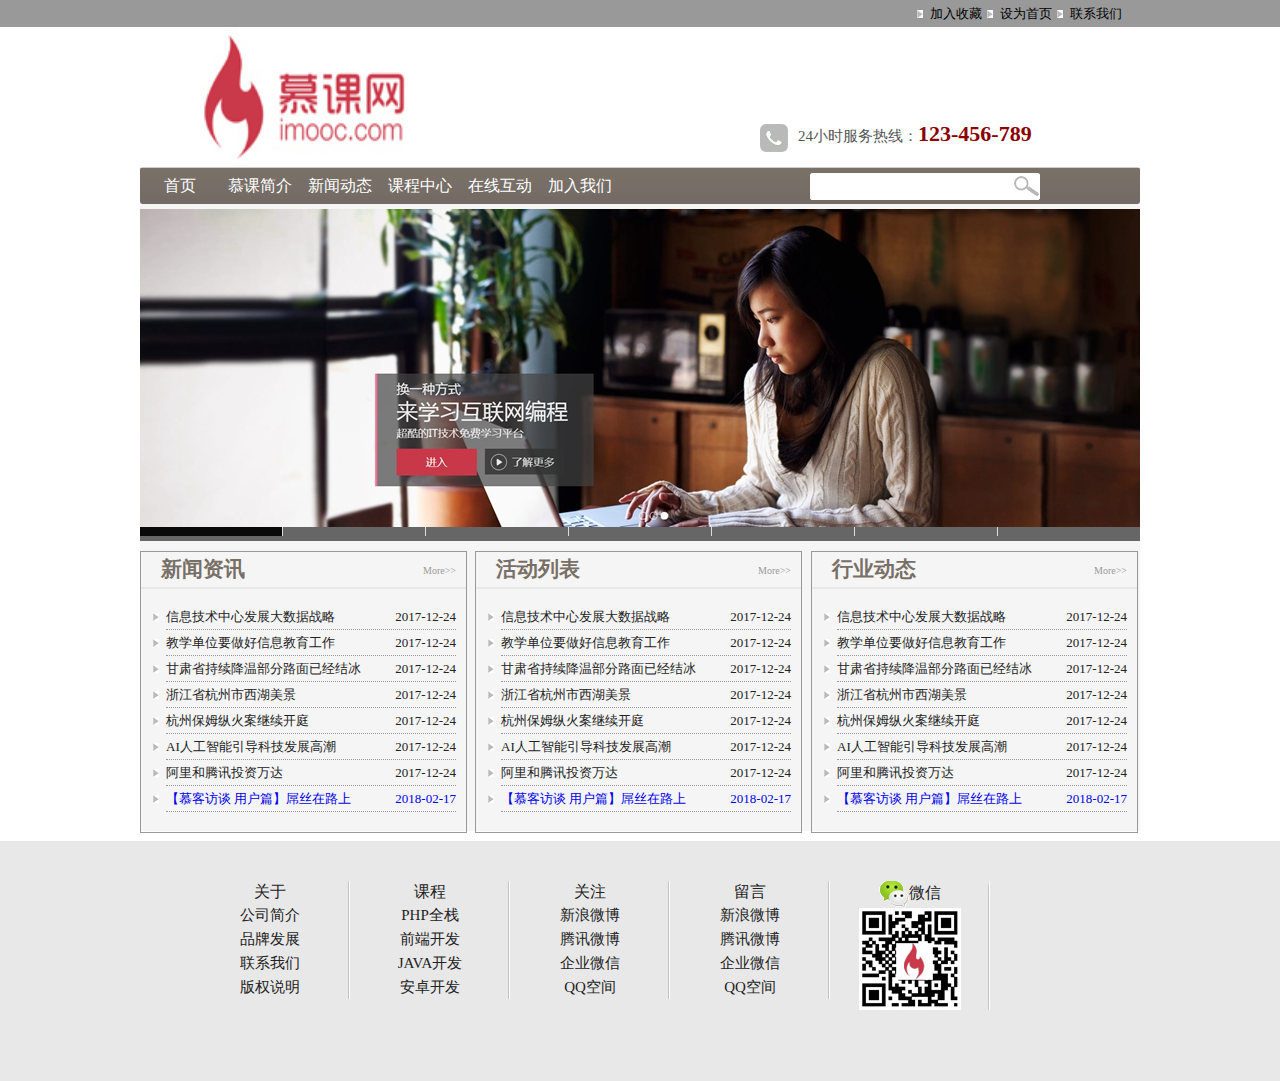
<file: index.html>
<!doctype html>
<html class="no-js" lang="" xmlns="http://www.w3.org/1999/html">
    <head>
        <meta charset="utf-8">
        <meta http-equiv="x-ua-compatible" content="ie=edge">
        <title>慕课网企业首页设计</title>
        <meta name="description" content="">
        <meta name="viewport" content="width=device-width, initial-scale=1">

        <link rel="manifest" href="site.webmanifest">
        <link rel="apple-touch-icon" href="icon.png">
        <!-- Place favicon.ico in the root directory -->

        <link rel="stylesheet" href="css/normalize.css">
        <link rel="stylesheet" href="css/main.css">
        <script type="text/javascript" src="js/setHomeSetFav.js" charset="utf-8"></script>
	    <script type="text/javascript" src="js/myfocus-2.0.4.min.js"></script><!--引入myFocus库-->
	    <script type="text/javascript" src="js/mf-pattern/mF_fancy.js"></script>

	    <link rel="stylesheet" href="js/mf-pattern/mF_fancy.css">
        <script type="text/javascript" src="js/mf-pattern/mF_dleung.js"></script>

	    <link rel="stylesheet" href="js/mf-pattern/mF_dleung.css">
        <script type="text/javascript" src="js/mf-pattern/mF_ladyQ.js"></script>

	    <link rel="stylesheet" href="js/mf-pattern/mF_ladyQ.css">


    <script type="text/javascript">
    myFocus.set({
    id:'boxID',//焦点图盒子ID
    //pattern:'mF_qiyi',//风格应用的名称
    pattern:'mF_fancy',
    time:2,//切换时间间隔(秒)
    trigger:'click',//触发切换模式:'click'(点击)/'mouseover'(悬停)
    width:1000,//设置图片区域宽度(像素)
    height:320,//设置图片区域高度(像素)
    txtHeight:'default'//文字层高度设置(像素),'default'为默认高度，0为隐藏
});
    </script>

    </head>
    <body>
        <div class="header">
            <div class="header_mid">
                <ul>
                    <li><a href="./connect.html">联系我们</a></li>
                    <li><a href="./connect.html">设为首页</a></li>
                    <li><a href="./connect.html">加入收藏</a></li>
                </ul>


            </div><!--header_mid over-->
        </div><!-- header  over -->
        <div class="main">
            <div class="logo">
                <div class="logo_left"><img src="./img/logo.jpg"  width="300px" height="140px" alt="mooc_logo"/></div>
                <div class="logo_right"><img src="./img/tel.jpg"/>24小时服务热线：<span>123-456-789</span></div>


            </div><!--logo结束-->

            <div class="nav">
                <div class="nav_left">
                    <ul>
                        <li><a href="./index.html">首页</a></li>
                        <li><a href="./index.html">慕课简介</a>
                            <ul>
                                <li><a href="./index.html">公司简介</a></li>
                                <li><a href="./index.html">核心团队</a></li>
                                <li><a href="./index.html">企业文化</a></li>
                                <li><a href="./index.html">资质荣誉</a></li>
                                </ul>
                        </li>
                        <li><a href="./index.html">新闻动态</a>
                            <ul>
                                <li><a href="./index.html">团队媒体</a></li>
                                <li><a href="./index.html">行业动态</a></li>
                                <li><a href="./index.html">企业大事记</a></li>
                            </ul>
                        </li>
                        <li><a href="./index.html">课程中心</a>
                        <ul>
                            <li><a href="./index.html">解决方案</a></li>
                            <li><a href="./index.html">产品示例</a></li>
                            <li><a href="./index.html">接口文档</a></li>
                            <li><a href="./index.html">演示地址</a></li>
                            </ul>

                        </li>
                        <li><a href="./index.html">在线互动</a></li>
                        <li><a href="./index.html">加入我们</a></li>
                    </ul>

                </div><!--nav 结束-->
                <div class="nav_right"><input type="search" name="搜索框" class="search_text"></div>
            </div>
            <div class="clear_both">
            <div class="banner" id="boxID" >
			<div class="pic">
			<ul>
				<li><image src="./img/ad4.jpg"  ></li>
				<li> <image src="./img/ad2.jpg" > </li>
				<li><image src="./img/ad3.jpg" ></li>
                <li><image src="./img/mooc4.jpg" ></li>
                <li> <image src="./img/banner5.jpg" > </li>
				<li><image src="./img/banner6.jpg" ></li>
                <li><image src="./img/banner8.jpg"></li>
			</ul>
			</div>
		</div><!--banner 结束-->
            <div class="conent">
                <div class="conent_left">
                    <div class="title"><h2 class="title_left">新闻资讯</h2><span class="title_right"><a href="#">More&gt;&gt;</a></span></div><!--标题结束-->
                    <div class="info_list">
                        <ul>
                            <li>信息技术中心发展大数据战略<span>2017-12-24</span></li>
                            <li>教学单位要做好信息教育工作<span>2017-12-24</span></li>
                            <li>甘肃省持续降温部分路面已经结冰<span>2017-12-24</span></li>
                            <li>浙江省杭州市西湖美景<span>2017-12-24</span></li>
                            <li>杭州保姆纵火案继续开庭<span>2017-12-24</span></li>
                            <li>AI人工智能引导科技发展高潮<span>2017-12-24</span></li>
                            <li>阿里和腾讯投资万达<span>2017-12-24</span></li>
                            <li><a href="#">【慕客访谈 用户篇】屌丝在路上<span>2018-02-17</span></a></li>

		                </ul>
                    </div>
                </div><!--div_left-->
                <div class="conent_mid">
                    <div class="title"><h2 class="title_left">活动列表</h2><span class="title_right" ><a href="#">More&gt;&gt;</a></span></div>
                    <div class="info_list">
                        <ul>
                            <li>信息技术中心发展大数据战略<span>2017-12-24</span></li>
                            <li>教学单位要做好信息教育工作<span>2017-12-24</span></li>
                            <li>甘肃省持续降温部分路面已经结冰<span>2017-12-24</span></li>
                            <li>浙江省杭州市西湖美景<span>2017-12-24</span></li>
                            <li>杭州保姆纵火案继续开庭<span>2017-12-24</span></li>
                            <li>AI人工智能引导科技发展高潮<span>2017-12-24</span></li>
                            <li>阿里和腾讯投资万达<span>2017-12-24</span></li>
                            <li><a href="#">【慕客访谈 用户篇】屌丝在路上<span>2018-02-17</span></a></li>

		                </ul>
                    </div>
                </div><!--div_mid-->
                <div class="conent_right">
                    <div class="title"><h2 class="title_left">行业动态</h2><span class="title_right"><a href="#">More&gt;&gt;</a></span></div>
                     <div class="info_list">
                         <ul>
                            <li>信息技术中心发展大数据战略<span>2017-12-24</span></li>
                            <li>教学单位要做好信息教育工作<span>2017-12-24</span></li>
                            <li>甘肃省持续降温部分路面已经结冰<span>2017-12-24</span></li>
                            <li>浙江省杭州市西湖美景<span>2017-12-24</span></li>
                            <li>杭州保姆纵火案继续开庭<span>2017-12-24</span></li>
                            <li>AI人工智能引导科技发展高潮<span>2017-12-24</span></li>
                            <li>阿里和腾讯投资万达<span>2017-12-24</span></li>
                            <li><a href="#">【慕客访谈 用户篇】屌丝在路上<span>2018-02-17</span></a></li>

		                </ul>
                     </div>
                </div><!--div_right-->


            </div></div>
        </div><!--div main 结束 width  1000px-->
        <div class="copyright">
            <div class="copyright_mid">
                <ul>
                    <li>关于
                        <ul>
                            <li>公司简介<li>
                            <li>品牌发展<li>
                            <li>联系我们<li>
                            <li>版权说明<li>

                        </ul>

                      <li>课程
                        <ul>
                          <li>PHP全栈</li>
                            <li>前端开发</li>
                            <li>JAVA开发</li>
                            <li>安卓开发</li>
                        </ul>
                      </li>
                      <li>关注
                        <ul>
                         <li>新浪微博</li>
                            <li>腾讯微博</li>
                            <li>企业微信</li>
                            <li>QQ空间</li>
                        </ul>
                      </li>
                      <li>留言
                        <ul>
                         <li>新浪微博</li>
                            <li>腾讯微博</li>
                            <li>企业微信</li>
                            <li>QQ空间</li>
                        </ul>
                    </li>
                    <li><img src="./img/weixin.png">微信
                        <ul>
                         <li><img src="./img/qrcode.jpg"></li>

                        </ul>
                    </li>

                </ul>

            </div>

        </div>

    </body>
</html>
</file>
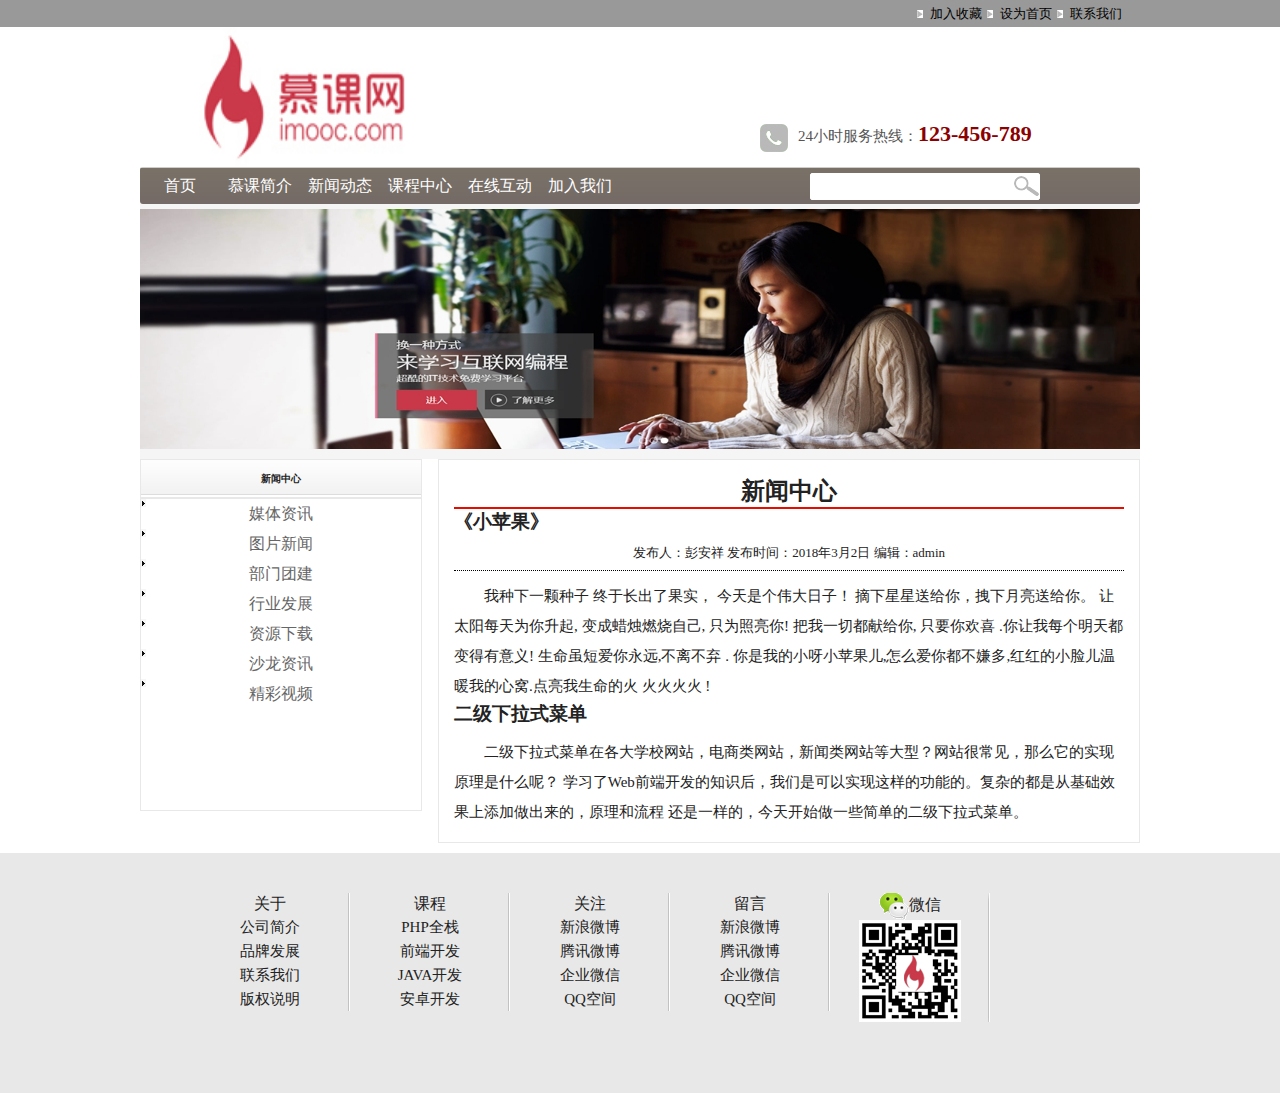
<file: connect.html>
<!doctype html>
<html class="no-js" lang="" xmlns="http://www.w3.org/1999/html">
    <head>
        <meta charset="utf-8">
        <meta http-equiv="x-ua-compatible" content="ie=edge">
        <title>慕课网企业列表页</title>
        <meta name="description" content="">
        <meta name="viewport" content="width=device-width, initial-scale=1">

        <link rel="manifest" href="site.webmanifest">
        <link rel="apple-touch-icon" href="icon.png">
        <!-- Place favicon.ico in the root directory -->

        <link rel="stylesheet" href="css/normalize.css">
        <link rel="stylesheet" href="css/main.css">




    </head>
    <body>
        <div class="header">
            <div class="header_mid">
                <ul>
                    <li><a href="./connect.html">联系我们</a></li>
                    <li><a href="./connect.html">设为首页</a></li>
                    <li><a href="./connect.html">加入收藏</a></li>
                </ul>


            </div><!--header_mid over-->
        </div><!-- header  over -->
        <div class="main">
            <div class="logo">
                <div class="logo_left"><img src="./img/logo.jpg"  width="300px" height="140px" alt="mooc_logo"/></div>
                <div class="logo_right"><img src="./img/tel.jpg"/>24小时服务热线：<span>123-456-789</span></div>


            </div><!--logo结束-->

            <div class="nav">
                <div class="nav_left">
                    <ul>
                        <li><a href="./index.html">首页</a></li>
                        <li><a href="./index.html">慕课简介</a>
                            <ul>
                                <li><a href="./index.html">公司简介</a></li>
                                <li><a href="./index.html">核心团队</a></li>
                                <li><a href="./index.html">企业文化</a></li>
                                <li><a href="./index.html">资质荣誉</a></li>
                                </ul>
                        </li>
                        <li><a href="./index.html">新闻动态</a>
                            <ul>
                                <li><a href="./index.html">团队媒体</a></li>
                                <li><a href="./index.html">行业动态</a></li>
                                <li><a href="./index.html">企业大事记</a></li>
                            </ul>
                        </li>
                        <li><a href="./index.html">课程中心</a>
                        <ul>
                            <li><a href="./index.html">解决方案</a></li>
                            <li><a href="./index.html">产品示例</a></li>
                            <li><a href="./index.html">接口文档</a></li>
                            <li><a href="./index.html">演示地址</a></li>
                            </ul>

                        </li>
                        <li><a href="./index.html">在线互动</a></li>
                        <li><a href="./index.html">加入我们</a></li>
                    </ul>

                </div><!--nav 结束-->
                <div class="nav_right"><input type="search" name="搜索框" class="search_text"></div>
            </div>

            <div class="list_banner" >
			<div class="pic">
			<ul>
				<li><image src="./img/ad4.jpg" width="1000px" height="240px"></li>
			</ul>
			</div>
		</div><!--banner 结束-->
            <div class="conent_list">
                <div class="conent_list_left">
                    <h2>新闻中心</h2>
                    <ul>
                        <li><a href="#">媒体资讯</a></li>
                        <li><a href="#">图片新闻</a></li>
                        <li><a href="#">部门团建</a></li>
                        <li><a href="#">行业发展</a></li>
                        <li><a href="#">资源下载</a></li>
                        <li><a href="#">沙龙资讯</a></li>
                        <li><a href="#">精彩视频</a></li>
                    </ul>

                </div><!--div_left-->
                <div class="conent_list_right">
                    <div class="conent_list_right_info">
                        <h2>新闻中心</h2>
                        <h3>《小苹果》</h3>
                        <span class="conent_list_right_span">发布人：彭安祥  发布时间：2018年3月2日 编辑：admin</span>
                        <p>我种下一颗种子 终于长出了果实， 今天是个伟大日子！ 摘下星星送给你，拽下月亮送给你。 让太阳每天为你升起,
                变成蜡烛燃烧自己, 只为照亮你! 把我一切都献给你, 只要你欢喜 .你让我每个明天都变得有意义! 生命虽短爱你永远,不离不弃 .
                你是我的小呀小苹果儿,怎么爱你都不嫌多,红红的小脸儿温暖我的心窝.点亮我生命的火 火火火火 !</p>
                    <h3>二级下拉式菜单</h3>
                <p>二级下拉式菜单在各大学校网站，电商类网站，新闻类网站等大型？网站很常见，那么它的实现原理是什么呢？

                学习了Web前端开发的知识后，我们是可以实现这样的功能的。复杂的都是从基础效果上添加做出来的，原理和流程

                还是一样的，今天开始做一些简单的二级下拉式菜单。</p>


                    </div>
                </div><!--div_mid-->



            </div>
        </div><!--div main 结束 width  1000px-->
        <div class="copyright">
            <div class="copyright_mid">
                <ul>
                    <li>关于
                        <ul>
                            <li>公司简介<li>
                            <li>品牌发展<li>
                            <li>联系我们<li>
                            <li>版权说明<li>

                        </ul>

                      <li>课程
                        <ul>
                          <li>PHP全栈</li>
                            <li>前端开发</li>
                            <li>JAVA开发</li>
                            <li>安卓开发</li>
                        </ul>
                      </li>
                      <li>关注
                        <ul>
                         <li>新浪微博</li>
                            <li>腾讯微博</li>
                            <li>企业微信</li>
                            <li>QQ空间</li>
                        </ul>
                      </li>
                      <li>留言
                        <ul>
                         <li>新浪微博</li>
                            <li>腾讯微博</li>
                            <li>企业微信</li>
                            <li>QQ空间</li>
                        </ul>
                    </li>
                    <li><img src="./img/weixin.png">微信
                        <ul>
                         <li><img src="./img/qrcode.jpg"></li>

                        </ul>
                    </li>

                </ul>

            </div>

        </div>

    </body>
</html>
</file>
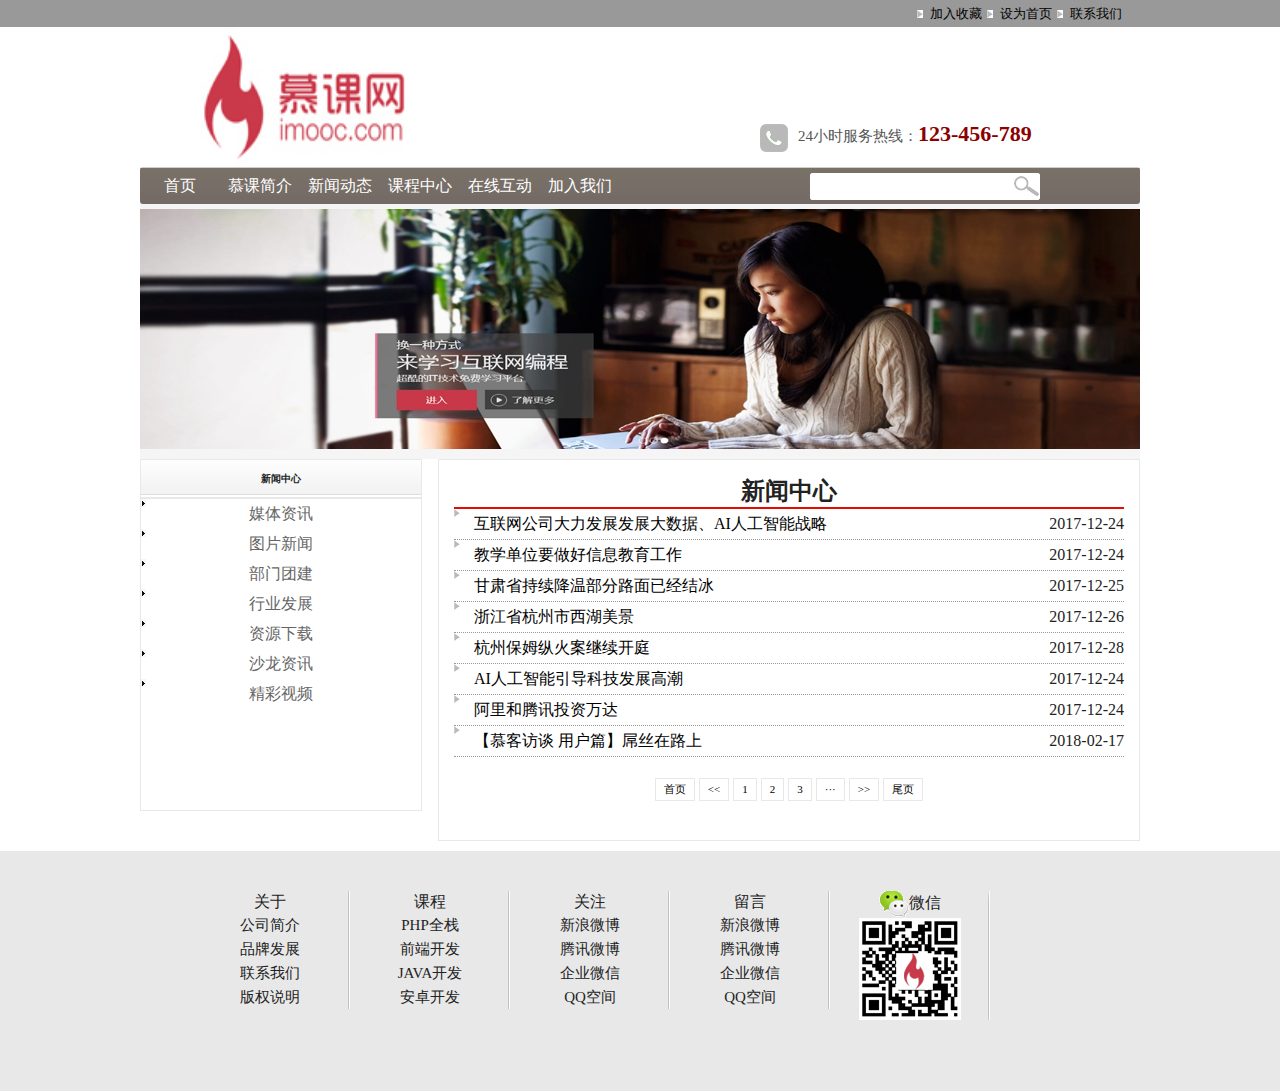
<file: list.html>
<!doctype html>
<html class="no-js" lang="" xmlns="http://www.w3.org/1999/html">
    <head>
        <meta charset="utf-8">
        <meta http-equiv="x-ua-compatible" content="ie=edge">
        <title>慕课网企业列表页</title>
        <meta name="description" content="">
        <meta name="viewport" content="width=device-width, initial-scale=1">

        <link rel="manifest" href="site.webmanifest">
        <link rel="apple-touch-icon" href="icon.png">
        <!-- Place favicon.ico in the root directory -->

        <link rel="stylesheet" href="css/normalize.css">
        <link rel="stylesheet" href="css/main.css">




    </head>
    <body>
        <div class="header">
            <div class="header_mid">
                <ul>
                    <li><a href="./connect.html">联系我们</a></li>
                    <li><a href="./connect.html">设为首页</a></li>
                    <li><a href="./connect.html">加入收藏</a></li>
                </ul>


            </div><!--header_mid over-->
        </div><!-- header  over -->
        <div class="main">
            <div class="logo">
                <div class="logo_left"><img src="./img/logo.jpg"  width="300px" height="140px" alt="mooc_logo"/></div>
                <div class="logo_right"><img src="./img/tel.jpg"/>24小时服务热线：<span>123-456-789</span></div>


            </div><!--logo结束-->

            <div class="nav">
                <div class="nav_left">
                    <ul>
                        <li><a href="./index.html">首页</a></li>
                        <li><a href="./index.html">慕课简介</a>
                            <ul>
                                <li><a href="./index.html">公司简介</a></li>
                                <li><a href="./index.html">核心团队</a></li>
                                <li><a href="./index.html">企业文化</a></li>
                                <li><a href="./index.html">资质荣誉</a></li>
                                </ul>
                        </li>
                        <li><a href="./index.html">新闻动态</a>
                            <ul>
                                <li><a href="./index.html">团队媒体</a></li>
                                <li><a href="./index.html">行业动态</a></li>
                                <li><a href="./index.html">企业大事记</a></li>
                            </ul>
                        </li>
                        <li><a href="./index.html">课程中心</a>
                        <ul>
                            <li><a href="./index.html">解决方案</a></li>
                            <li><a href="./index.html">产品示例</a></li>
                            <li><a href="./index.html">接口文档</a></li>
                            <li><a href="./index.html">演示地址</a></li>
                            </ul>

                        </li>
                        <li><a href="./index.html">在线互动</a></li>
                        <li><a href="./index.html">加入我们</a></li>
                    </ul>

                </div><!--nav 结束-->
                <div class="nav_right"><input type="search" name="搜索框" class="search_text"></div>
            </div>

            <div class="list_banner" >
			<div class="pic">
			<ul>
				<li><image src="./img/ad4.jpg" width="1000px" height="240px"></li>
			</ul>
			</div>
		</div><!--banner 结束-->
            <div class="conent_list">
                <div class="conent_list_left">
                    <h2>新闻中心</h2>
                    <ul>
                        <li><a href="#">媒体资讯</a></li>
                        <li><a href="#">图片新闻</a></li>
                        <li><a href="#">部门团建</a></li>
                        <li><a href="#">行业发展</a></li>
                        <li><a href="#">资源下载</a></li>
                        <li><a href="#">沙龙资讯</a></li>
                        <li><a href="#">精彩视频</a></li>
                    </ul>

                </div><!--div_left-->
                <div class="conent_list_right">
                    <div class="conent_list_right_info">
                        <h2>新闻中心</h2>
                        <div>
                         <ul>
                            <li><a href="#">互联网公司大力发展发展大数据、AI人工智能战略</a><span>2017-12-24</span></li>
                            <li><a href="#">教学单位要做好信息教育工作</a><span>2017-12-24</span></li>
                            <li><a href="#">甘肃省持续降温部分路面已经结冰</a><span>2017-12-25</span></li>
                            <li><a href="#">浙江省杭州市西湖美景</a><span>2017-12-26</span></li>
                            <li><a href="#">杭州保姆纵火案继续开庭</a><span>2017-12-28</span></li>
                            <li><a href="#">AI人工智能引导科技发展高潮</a><span>2017-12-24</span></li>
                            <li><a href="#">阿里和腾讯投资万达</a><span>2017-12-24</span></li>
                             <li><a href="#">【慕客访谈 用户篇】屌丝在路上</a><span>2018-02-17</span></a></li>

		                </ul></div>
                        <div class="page_list">  <a href="#">首页</a><a href="#">&lt;&lt;</a><a href="#">1</a><a href="#">2</a><a href="#">3</a><a href="#">···
</a><a href="#">&gt;&gt;</a><a href="#">尾页</a></div>


                    </div>
                </div><!--div_mid-->



            </div>
        </div><!--div main 结束 width  1000px-->
        <div class="copyright">
            <div class="copyright_mid">
                <ul>
                    <li>关于
                        <ul>
                            <li>公司简介<li>
                            <li>品牌发展<li>
                            <li>联系我们<li>
                            <li>版权说明<li>

                        </ul>

                      <li>课程
                        <ul>
                          <li>PHP全栈</li>
                            <li>前端开发</li>
                            <li>JAVA开发</li>
                            <li>安卓开发</li>
                        </ul>
                      </li>
                      <li>关注
                        <ul>
                         <li>新浪微博</li>
                            <li>腾讯微博</li>
                            <li>企业微信</li>
                            <li>QQ空间</li>
                        </ul>
                      </li>
                      <li>留言
                        <ul>
                         <li>新浪微博</li>
                            <li>腾讯微博</li>
                            <li>企业微信</li>
                            <li>QQ空间</li>
                        </ul>
                    </li>
                    <li><img src="./img/weixin.png">微信
                        <ul>
                         <li><img src="./img/qrcode.jpg"></li>

                        </ul>
                    </li>

                </ul>

            </div>

        </div>

    </body>
</html>
</file>
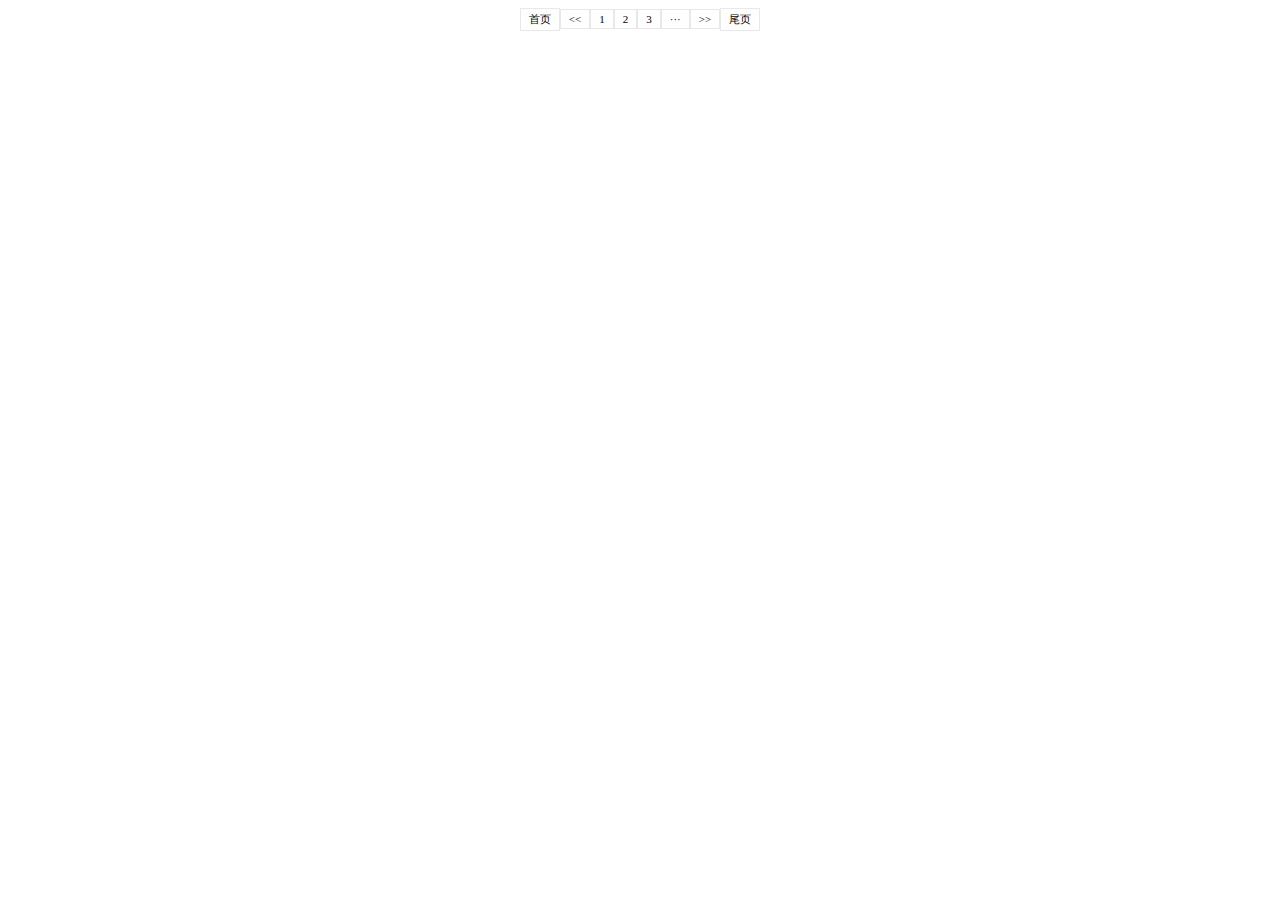
<file: page_list.html>
<!DOCTYPE html>
<html>
<head>
<meta http-equiv="Content-Type" content="text/html; charset=utf-8" />
<title>页码的制作</title>
<style>
/*在此定义相关CSS样式*/
.page{
    height:40px;
    width:auto;
    text-align:center;
}
.page a {
    border:1px  solid #e8e8e8;
    padding:3px 8px;
    font-size:11px;
    text-decoration: none;
    display:inline-block;

}
.page a:link, .page a:visited{
    color:#000;
}
.page a:hover, .page a:active{
    color:white;
    background-color:red;
}

</style>
</head>

<body>
<!--在此制作页码的基本结构-->
<div class="page">
    <a href="#">首页</a><a href="#">&lt;&lt;</a><a href="#">1</a><a href="#">2</a><a href="#">3</a><a href="#">···
</a><a href="#">&gt;&gt;</a><a href="#">尾页</a>


</body>
</html>
</file>
<file: css/main.css>
/*! HTML5 Boilerplate v6.0.1 | MIT License | https://html5boilerplate.com/ */

/*
 * What follows is the result of much research on cross-browser styling.
 * Credit left inline and big thanks to Nicolas Gallagher, Jonathan Neal,
 * Kroc Camen, and the H5BP dev community and team.
 */

/* ==========================================================================
   Base styles: opinionated defaults
   ========================================================================== */

html {
    color: #222;
    font-size: 1em;
    line-height: 1.4;
}

/*
 * Remove text-shadow in selection highlight:
 * https://twitter.com/miketaylr/status/12228805301
 *
 * Vendor-prefixed and regular ::selection selectors cannot be combined:
 * https://stackoverflow.com/a/16982510/7133471
 *
 * Customize the background color to match your design.
 */

::-moz-selection {
    background: #b3d4fc;
    text-shadow: none;
}

::selection {
    background: #b3d4fc;
    text-shadow: none;
}

/*
 * A better looking default horizontal rule
 */

hr {
    display: block;
    height: 1px;
    border: 0;
    border-top: 1px solid #ccc;
    margin: 1em 0;
    padding: 0;
}

/*
 * Remove the gap between audio, canvas, iframes,
 * images, videos and the bottom of their containers:
 * https://github.com/h5bp/html5-boilerplate/issues/440
 */

audio,
canvas,
iframe,
img,
svg,
video {
    vertical-align: middle;
}

/*
 * Remove default fieldset styles.
 */

fieldset {
    border: 0;
    margin: 0;
    padding: 0;
}

/*
 * Allow only vertical resizing of textareas.
 */

textarea {
    resize: vertical;
}

/* ==========================================================================
   Browser Upgrade Prompt
   ========================================================================== */

.browserupgrade {
    margin: 0.2em 0;
    background: #ccc;
    color: #000;
    padding: 0.2em 0;
}

/* ==========================================================================
   Author's custom styles
   ========================================================================== */

















/* ==========================================================================
   Helper classes
   ========================================================================== */

/*
 * Hide visually and from screen readers
 */

.hidden {
    display: none !important;
}

/*
 * Hide only visually, but have it available for screen readers:
 * https://snook.ca/archives/html_and_css/hiding-content-for-accessibility
 *
 * 1. For long content, line feeds are not interpreted as spaces and small width
 *    causes content to wrap 1 word per line:
 *    https://medium.com/@jessebeach/beware-smushed-off-screen-accessible-text-5952a4c2cbfe
 */

.visuallyhidden {
    border: 0;
    clip: rect(0 0 0 0);
    -webkit-clip-path: inset(50%);
    clip-path: inset(50%);
    height: 1px;
    margin: -1px;
    overflow: hidden;
    padding: 0;
    position: absolute;
    width: 1px;
    white-space: nowrap; /* 1 */
}

/*
 * Extends the .visuallyhidden class to allow the element
 * to be focusable when navigated to via the keyboard:
 * https://www.drupal.org/node/897638
 */

.visuallyhidden.focusable:active,
.visuallyhidden.focusable:focus {
    clip: auto;
    -webkit-clip-path: none;
    clip-path: none;
    height: auto;
    margin: 0;
    overflow: visible;
    position: static;
    width: auto;
    white-space: inherit;
}

/*
 * Hide visually and from screen readers, but maintain layout
 */

.invisible {
    visibility: hidden;
}

/*
 * Clearfix: contain floats
 *
 * For modern browsers
 * 1. The space content is one way to avoid an Opera bug when the
 *    `contenteditable` attribute is included anywhere else in the document.
 *    Otherwise it causes space to appear at the top and bottom of elements
 *    that receive the `clearfix` class.
 * 2. The use of `table` rather than `block` is only necessary if using
 *    `:before` to contain the top-margins of child elements.
 */

.clearfix:before,
.clearfix:after {
    content: " "; /* 1 */
    display: table; /* 2 */
}

.clearfix:after {
    clear: both;
}

/* ==========================================================================
   EXAMPLE Media Queries for Responsive Design.
   These examples override the primary ('mobile first') styles.
   Modify as content requires.
   ========================================================================== */

@media only screen and (min-width: 35em) {
    /* Style adjustments for viewports that meet the condition */
}

@media print,
       (-webkit-min-device-pixel-ratio: 1.25),
       (min-resolution: 1.25dppx),
       (min-resolution: 120dpi) {
    /* Style adjustments for high resolution devices */
}

/* ==========================================================================
   Print styles.
   Inlined to avoid the additional HTTP request:
   http://www.phpied.com/delay-loading-your-print-css/
   ========================================================================== */

@media print {
    *,
    *:before,
    *:after {
        background: transparent !important;
        color: #000 !important; /* Black prints faster:
                                   http://www.sanbeiji.com/archives/953 */
        box-shadow: none !important;
        text-shadow: none !important;
    }

    a,
    a:visited {
        text-decoration: underline;
    }

    a[href]:after {
        content: " (" attr(href) ")";
    }

    abbr[title]:after {
        content: " (" attr(title) ")";
    }

    /*
     * Don't show links that are fragment identifiers,
     * or use the `javascript:` pseudo protocol
     */

    a[href^="#"]:after,
    a[href^="javascript:"]:after {
        content: "";
    }

    pre {
        white-space: pre-wrap !important;
    }
    pre,
    blockquote {
        border: 1px solid #999;
        page-break-inside: avoid;
    }

    /*
     * Printing Tables:
     * http://css-discuss.incutio.com/wiki/Printing_Tables
     */

    thead {
        display: table-header-group;
    }

    tr,
    img {
        page-break-inside: avoid;
    }

    p,
    h2,
    h3 {
        orphans: 3;
        widows: 3;
    }

    h2,
    h3 {
        page-break-after: avoid;
    }
}
*{
    margin: 0px;
    padding: 0px;


}
.header{
    width: 100%;
    background: #999999;
    height: 27px;
}
.header_mid{
    width: 1000px;
    height: 27px;
    line-height: 27px;
    font-family: 楷体;
    font-size: 13px;
    margin: 0px  auto;
}

.header_mid li{
    list-style: none;
    text-decoration: none;
    line-height: 27px;
    float: right;
	list-style-image:url("../img/arrow.jpg");
	width: 70px;;
}
.header_mid a:link, .header_mid a:visited {
	font-size: 13px;
	color: #000;
	text-decoration: none;
}
.header_mid a:hover, .header_mid a:active {
	font-size: 13px;
	color: #FFF;
	text-decoration: none;
}
.main{
    margin: 0 auto;
    width: 1000px;
    background-color: #F5F5F5;
}
.logo{
    height:140px;
    background: #FFFFFF;
    /*border: 1px solid chartreuse;*/
}
.logo_left{
    float: left;
}
.logo_right{
    float: right;
    width:380px;
    height:30px;
    margin-top:92px;
    font-size: 15px;
    color:#555555;
    line-height:30px ;

}
.logo_right img {
	vertical-align: middle;
	margin-right: 10px;
}
.logo_right span{
    color: darkred;
    font-weight: bold;
    font-size: 22px;

}
.nav{
    height: 37px;
    background: url("../img/nav_bg.jpg");
    border-radius: 3px;

}
.nav_left{
    float: left;

}
.nav_left ul{
    list-style: none;
}
.nav_left ul li{
    width: 80px;
    float: left;
    line-height: 37px;
    text-align: center;
    position:relative;
}


.nav_left a:link , .nav_left a:visited{
    text-decoration: none;
    color: #FFFFFF;
    font-size: 16px;
}


.nav_left a:hover , .nav_left  a:active{
    color: #FF0;
    text-decoration: none;
    font-size: 16px;
    width: 80px;
    display: block;
    background: darkred;
    border-radius: 3px;
}


.nav_left ul li ul li {
    /*display: none;*/
    float: none;
}
.nav_left ul li ul  {
    /*display: none;*/
    position:absolute;
    top:165px;
    left:0px;
    display:none;/*默认状态下或鼠标离开时隐藏*/

}



.nav_left ul li:hover ul {
    /*display: none;*/
    display: block;
}




.nav_right{
    width: 330px;
    float: right;
    height: 37px;
    line-height: 37px;


}
.search_text {
    background: url("../img/search.jpg") no-repeat right center;
    background-color: #FFF;
    height: 27px;
    width: 230px;
     border: 1px  solid  #FFFFFF;
    border-radius: 2px;
}
.banner {
	height: 320px;
	margin-top: 5px;
	overflow: hidden;


}
.conent{
    height: 280px;
    margin-top:10px;
}
.conent_left{
    height: 280px;
    border: 1px solid #999999;
    float: left;
    width: 325px;
}
.conent_mid{
    height: 280px;
    border: 1px  solid #999999;
    float: left;
    width: 325px;
    margin-left: 8px;

}
.conent_right{height: 280px;
    border: 1px  solid #999999;
    float: left;
    width: 325px;
    margin-left: 9px;

}
.title {
	height: 35px;
	border-bottom: 2px solid #E8E8E8;
	font-size: 14px;
	font-family: "微软雅黑";
	line-height: 35px;
	font-weight: bold;
	color: #786F66;
}
.title_left {
	width: 200px;
	float: left;
	padding-left: 20px;
}
.title_right {
	width: 90px;
	float: right;
	text-align: right;


	}

.title_right a {
	color: #999;
	text-decoration: none;
	font-family: "楷体";
	font-size: 10px;
	font-weight: normal;
	padding-right: 10px;
}
.info_list{
    margin:15px 10px;
    font-size: 13px;
    line-height: 25px;

}
.info_list li{
    list-style: none;
    list-style-image: url("../img/arrow.jpg");
    border-bottom: 1px dotted #999999 ;
    margin-left: 15px;


}
.info_list a{
    text-decoration: none;


}


.info_list span{
    float: right;
}
.copyright{
    clear: both;
    margin-top: 10px;
    width: 100%;
    height:240px;
    background-color: #E8e8E8;
}
.copyright_mid{
    padding-top:40px ;
    margin: 10px auto;
    width: 900px;
    height:140px;
    background-color: #E8e8E8;
}
.copyright_mid ul li{
    list-style: none;
    text-align: center;
    float: left;
    width: 160px;
    background:url("../img/line.png") no-repeat right center;
}
.copyright_mid ul li ul li{
    list-style: none;
    clear: all;
    width: 160px;
    line-height: 24px;
    list-style: ;
    font-size: 15px;
}
.list_banner{
    height: 240px;
	margin-top: 5px;


}
.list_banner li{
   list-style: none;



}
.conent_list{
    margin: 10px auto;
    min-height:350px;
    background: #FFFFFF;

}

.conent_list_left{
    width: 280px;
    min-height: 350px;
    text-align:center ;
    border: 1px  solid #E8E8E8;
    font-size: 16px;
    float: left;


}
.conent_list_left h2{
    font-size: 10px;
    height:37px;
    line-height: 37px;
     background: url("../img/titile_bg.gif") repeat-x;
    border-bottom: 2px  solid #E8E8E8;
}
.conent_list_left li{

    list-style: none;
    width: 280px;
    text-align:center ;
    display: block;
    line-height: 30px;
}
.conent_list_left a

{
    color: #666;
    text-decoration: none;
    background: url("../img/li_bg.gif")no-repeat;
    background-color: #FFF;
    display: block;
    width: 100%;
}


.conent_list_left a:hover{
    color: #009CDF;
    text-decoration: none;
    background: url("../img/li_bg2.gif")no-repeat;
    background-color: #f2f2f2;
    font-size: 16px;
    display: block;
    border-radius: 3px;
}
.conent_list_right{
    float: right;
    width: 700px;
    min-height:350px;
    background: #E8E8E8;
    margin-bottom: 10px;
    border: 1px  solid  #E8E8E8;
}
.conent_list_right_info{
    float: right;
    width: 670px;
    min-height:350px;
    background: #FFF;
    padding: 15px 15px;

}

.conent_list_right_info h2{
    text-align: center;
    font-weight: bold;
    background: url("../img/type_bg.png") repeat-x;
}
.conent_list_right_info li{
    line-height: 30px;
    padding-left: 20px;
    list-style: none;
    background: url("../img/arrow.jpg") no-repeat;
    border-bottom: 1px dotted #999999;
}

.page_list{
    margin-top: 20px;
    height:40px;
    text-align:center;
}
.page_list a {
    border:1px  solid #e8e8e8;
    margin: 0px 2px;
    padding:3px 8px;
    font-size:11px;
    text-decoration: none;
    display:inline-block;

}
.page_list a:link, .page_list a:visited{
    color:#000;
}
.page_list a:hover, .page_list a:active{
    color:#FFFFFF;
    background-color:#FF6600;
}

.page_list{


}
.conent_list_right_info a{
    color: #000000;
}

.conent_list_right_info a:link,conent_list_right_info a:visited{
    text-decoration: none;
    color: #000000;
}
.conent_list_right_info a:hover,conent_list_right_info a:active{
    text-decoration: none;
    color: darkred;
}




.conent_list_right_info li span {
    float: right;
}
.conent_list_right_info p{
    margin-top: 10px;
    text-indent: 2em;
    line-height: 30px;
    font-size: 15px;
}
.conent_list_right_span{
    text-align: center;
    border-bottom: 1px  dotted #000;
    font-size: 13px;
    line-height: 35px;
    display: block;/* span元素转换*/
}
</file>
<file: js/mf-pattern/mF_fancy.css>
/*=========mF_fancy ========*/
.mF_fancy{ position:relative;}
.mF_fancy .loading{ position:absolute; width:100%; height:100%; background:#fff url(img/loading.gif) center no-repeat; z-index:9;}
.mF_fancy .pic{position:absolute;z-index:1;}
.mF_fancy .pic ul{ position:absolute; top:0;left:0;width:x;height:100%; overflow:hidden;}
.mF_fancy .pic ul li{ position:absolute;top:0;left:0; display:none; overflow:hidden;}
.mF_fancy .txt{position:absolute;z-index:2; top:12px;left:12px; width:80%; color:#fff;}
.mF_fancy .txt li{position:absolute;top:0;width:100%; padding:12px; visibility:hidden; opacity:0;-webkit-transition:all .4s;-moz-transition:all .4s;-o-transition:all .4s;}
.mF_fancy .txt li a{display:block;color:#fff;font-size:14px;font-weight:bold;text-decoration:none; font-family:'微软雅黑';}/*标题样式*/
.mF_fancy .txt li p{ display:none;}/*隐藏详细描述文字*/
.mF_fancy .txt li.current{ visibility:visible; opacity:1;}
.mF_fancy .num{ position:absolute;bottom:0;left:0;width:100%; overflow:hidden;}
.mF_fancy .num ul{width:120%; background:#666; margin-left:-1px;}
.mF_fancy .num ul li{ display:inline-block;*display:inline;*zoom:1; height:12px; border-left:1px solid #ddd; background:#666; overflow:hidden; cursor:pointer;-webkit-transition:all .4s;-moz-transition:all .4s;-o-transition:all .4s;}
.mF_fancy .num ul li:hover{ background:#ddd;}
.mF_fancy .num ul li.current{ background:#090909; cursor:default;}
.mF_fancy .num ul li a{ display:none;}
.mF_fancy .thumb{ position:absolute; left:0;bottom:40px; width:100%; z-index:9;}
.mF_fancy .thumb ul{width:120%;}
.mF_fancy .thumb ul li{display:inline-block!important;*display:inline!important;*zoom:1;width:x; position:relative; visibility:hidden; cursor:pointer;}
.mF_fancy .thumb ul li img{ width:100%;}
.mF_fancy .prev,.mF_fancy .next{font:700 53px/58px arial;width:37px;height:65px;overflow:hidden;position:absolute;z-index:9;left:0px;cursor:pointer; top:40%;}
.mF_fancy .next{left:auto;right:0px;}
.mF_fancy .prev a,.mF_fancy .next a{display:block;color:#fff;text-align:center;text-decoration:none;visibility:hidden; opacity:0;-webkit-transition:all .4s;-moz-transition:all .4s;-o-transition:all .4s;}
.mF_fancy .prev a:hover,.mF_fancy .next a:hover{color:#f60;}
.mF_fancy .show a{ visibility:visible; opacity:1;}
</file>
<file: js/mf-pattern/mF_dleung.css>
/*=========mF_dleung========*/
.mF_dleung{ position:relative;}
.mF_dleung .loading{ position:absolute; width:100%; height:100%; background:#fff url(img/loading.gif) center no-repeat; z-index:9;}
.mF_dleung .pic{ position:absolute;}
.mF_dleung .pic ul li{ position:absolute; display:none; top:0; left:0;overflow:hidden;}
.mF_dleung .txt{ position:absolute; bottom:0;overflow:hidden;width:120%;}/*默认标题高度*/
.mF_dleung .txt li{float:left; width:x; height:28px;line-height:28px;margin-right:2px;overflow:hidden; position:relative;}/*默认标题高度*/
.mF_dleung .txt li a,.mF_dleung .txt li b{position:absolute;z-index:2;top:0;width:100%;height:100%;color:#fff;font-size:12px;text-decoration:none; text-align:center;}/*标题样式*/
.mF_dleung .txt li b{z-index:1;opacity:0.7;filter:Alpha(opacity=70); background:#666;}
.mF_dleung .txt li.current a{color:#333;}
.mF_dleung .txt li.current b{background:#fff;}
.mF_dleung .txt li p{ display:none;}
</file>
<file: js/mf-pattern/mF_ladyQ.css>
/*=========mF_ladyQ========*/
.mF_ladyQ{ position:relative;}
.mF_ladyQ .loading{ position:absolute; width:100%; height:100%; background:#fff url(img/loading.gif) center no-repeat; z-index:9;}
.mF_ladyQ .pic li{width:100%;height:100%;overflow:hidden;position:absolute;display:none;}
.mF_ladyQ .txt li{position:absolute;z-index:2;left:0;bottom:28px;line-height:30px;font-family:'微软雅黑'; visibility:hidden; opacity:0;}
.mF_ladyQ .txt li.current{ visibility:visible; opacity:1;-webkit-transition:all 1s .4s;-moz-transition:all 1s .4s;-o-transition:all 1s .4s;}
.mF_ladyQ .txt li a{display:block;position:relative;z-index:1;color:#fff;margin-top:2px;padding-left:10px;font-size:16px;text-decoration:none;}/*标题样式*/
.mF_ladyQ .txt li p{position:relative;z-index:1;padding-left:11px;line-height:22px;font-size:14px;color:#eee;}
.mF_ladyQ .txt li b{display:block;height:100%;width:100%;position:absolute;top:0;left:0;background:#000;filter:alpha(opacity=40);opacity:0.4;}
.mF_ladyQ .time_bar{position:absolute;left:0;height:20px;overflow:hidden;background:#444;}
.mF_ladyQ .num{position:relative;height:28px;background:#000;}/*按钮样式*/
.mF_ladyQ .num ul{position:absolute;right:6px;top:4px;}
.mF_ladyQ .num ul li{float:left;display:inline;margin-left:3px;width:20px;height:20px;line-height:20px;overflow:hidden;text-align:center;cursor:pointer;}
.mF_ladyQ .num ul li a{color:#B1B1B1;display:block;background:#444;text-decoration:none;}
.mF_ladyQ .num ul li.current a,.mF_ladyQ .num ul li.hover a{color:#fff;background:#f60;-webkit-transition:all 0.4s;-moz-transition:all 0.4s;-o-transition:all 0.4s;}/*当前/悬停按钮样式*/
</file>
